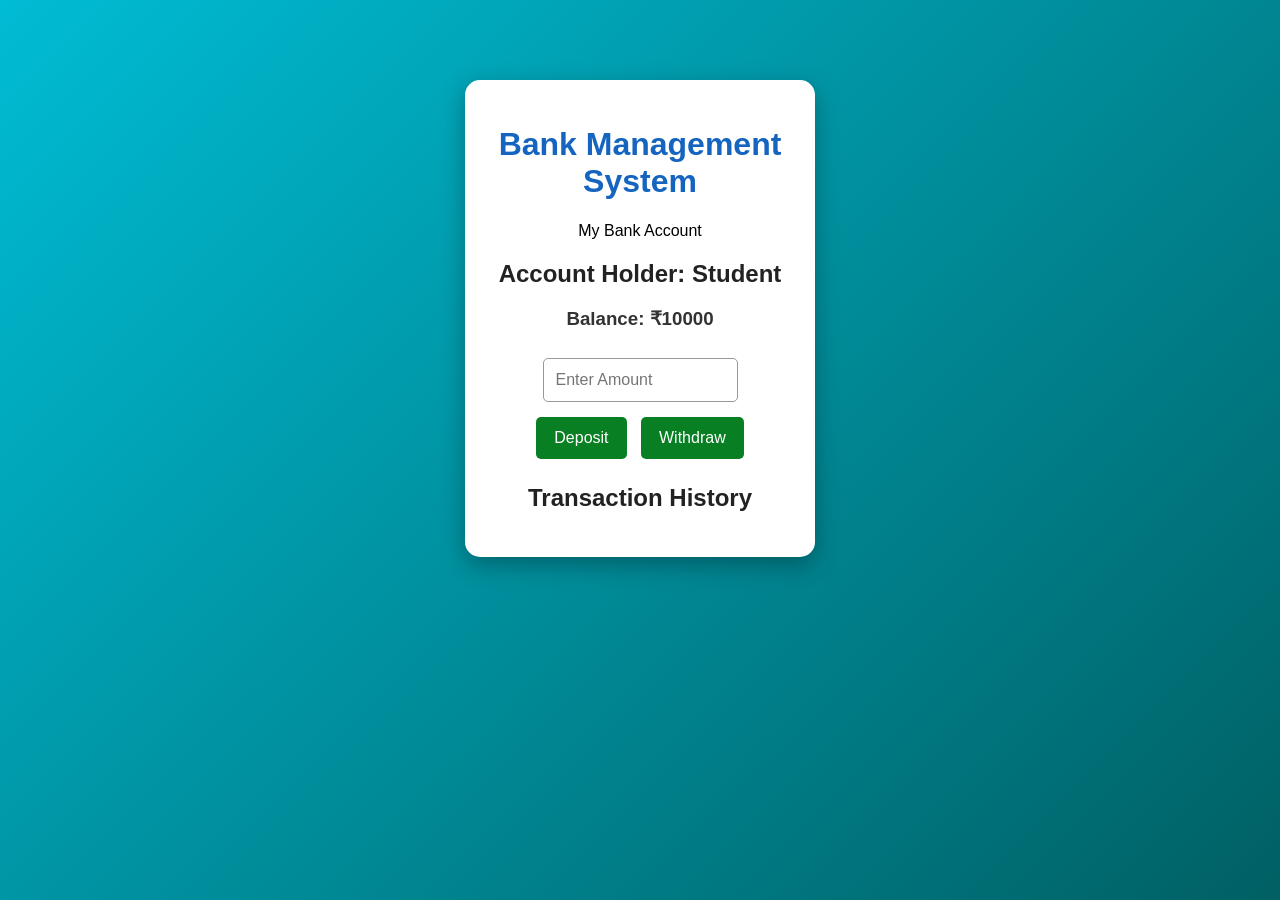
<file: index.html>
<!DOCTYPE html>
<html>
<head>
    <title>Bank Management System</title>
     <link rel="stylesheet" href="sp.css">
   </head>
<body>

<div class="container">
    <h1>Bank Management System</h1>

    <p>My Bank Account</p>

    <h2>Account Holder: Student</h2>
    <h3>Balance: ₹<span id="balance">10000</span></h3>

    <input type="number" id="amount"
    placeholder="Enter Amount">
    
    <button onclick="DepositMoney()">Deposit</button>
    <button onclick="WithdrawMoney()">Withdraw</button>

    <h2>Transaction History</h2>
    <ul id="history"></ul>
</div>
    
<script src="REC.js"></script>
</body>
</html>
</file>
<file: sp.css>
body {
    font-family: Arial, sans-serif;
    background: linear-gradient(135deg, #00bcd4, #006064);
    text-align: center;
    margin: 0;
    padding: 30px 10px;
    min-height: 100vh;
    box-sizing: border-box;
}

.container {
    background: white;
    width: 350px;
    max-width: 90%;
    margin: 50px auto;
    padding: 25px;
    border-radius: 15px;
    box-shadow: 0 8px 25px rgba(0, 0, 0, 0.3);
    box-sizing: border-box;
}

h1 {
    color: #1565c0;
    font-size: 32px;
}

h2 {
    color: #222;
}

h3 {
    color: #333;
}

input {
    padding: 12px;
    margin: 10px 5px;
    width: 65%;
    max-width: 250px;
    border: 1px solid #999;
    border-radius: 5px;
    font-size: 16px;
    box-sizing: border-box;
}

button {
    padding: 12px 18px;
    background: #087f23;
    color: white;
    border: none;
    border-radius: 5px;
    cursor: pointer;
    font-size: 16px;
    margin: 5px;
}

button:hover {
    background: #004d1a;
}
</file>
